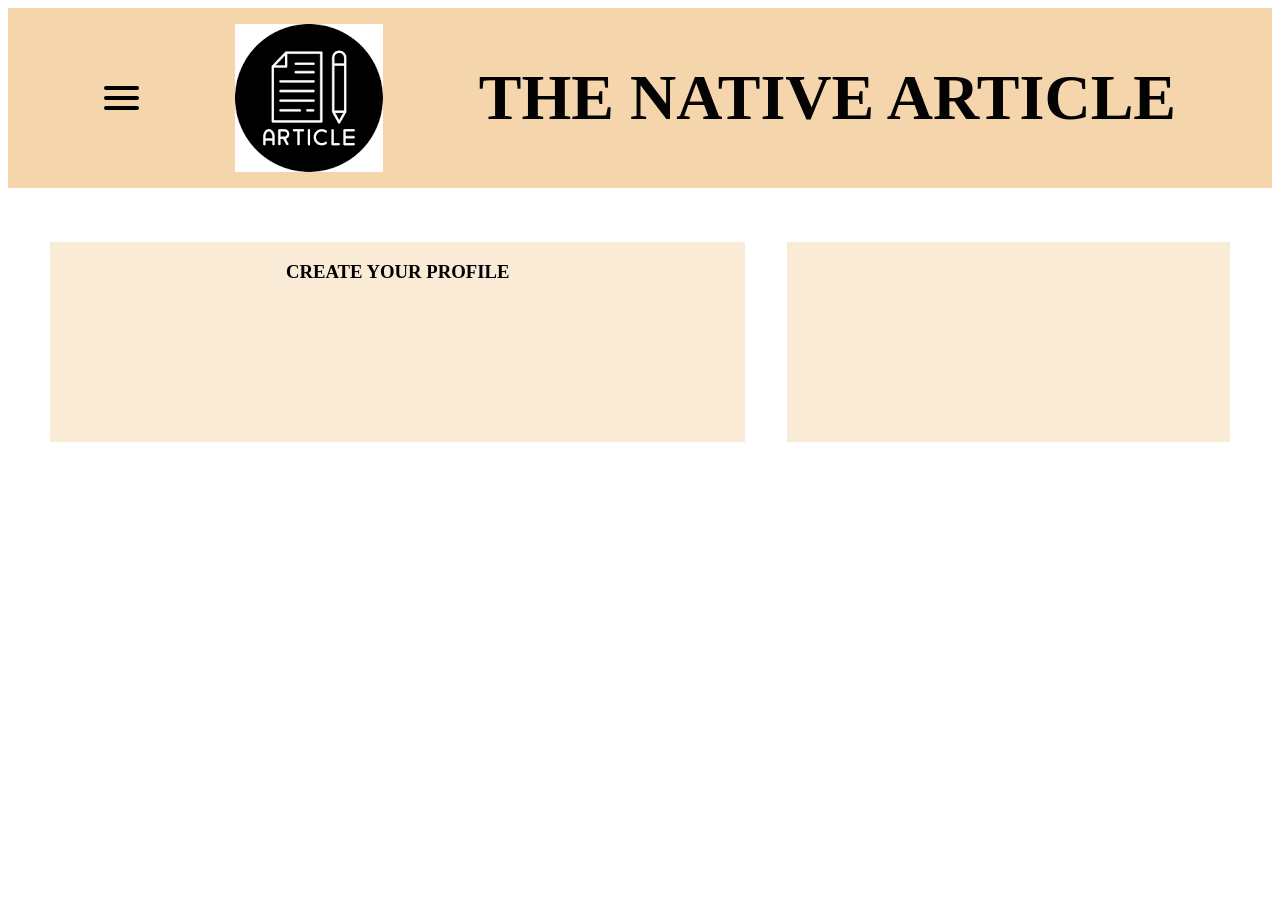
<file: index/Profile.html>
<!DOCTYPE html>
<html lang="en">
<head>
    <meta charset="UTF-8">
    <meta name="viewport" content="width=device-width, initial-scale=1.0">
    <title>Document</title>
    <link rel="stylesheet" href="style.css"/>
</head>
<body>
    <header class="navbar">
<div class="menu-container">

  <!-- Hidden checkbox -->
  <input type="checkbox" id="menu-toggle">

  <!-- Hamburger icon -->
  <label for="menu-toggle" class="hamburger">
    <span></span>
    <span></span>
    <span></span>
  </label>

  <!-- Menu items -->
 <div class="menu">
    <a href="index.html">Home</a>
    <a href="Profile.html">Profile</a>
    <a href="second.html">Explore</a>
    <a href="#">Login</a>
    <a href="#">Settings</a>
  </div>

</div>
        <img class="logo" src="[data-uri]"/>

        <h1>THE NATIVE ARTICLE</h1>

    </header>
    <br><br><br>


    <!-- <div class="profile-login">
        <div>Left Content</div>
        <div class="pro-divider"></div>
        <div>Right Content</div>
    </div> -->
<div class="profile">
    <div class="profile-input">
        <h3>CREATE YOUR PROFILE</h3>

    </div>

    <div class="profile-input-2">
        <!-- <img src="https://www.pngitem.com/pimgs/m/87-877270_logo-icon-profile-png-transparent-png.png"/> -->
    </div>
</div>

</body>
</html>
</file>
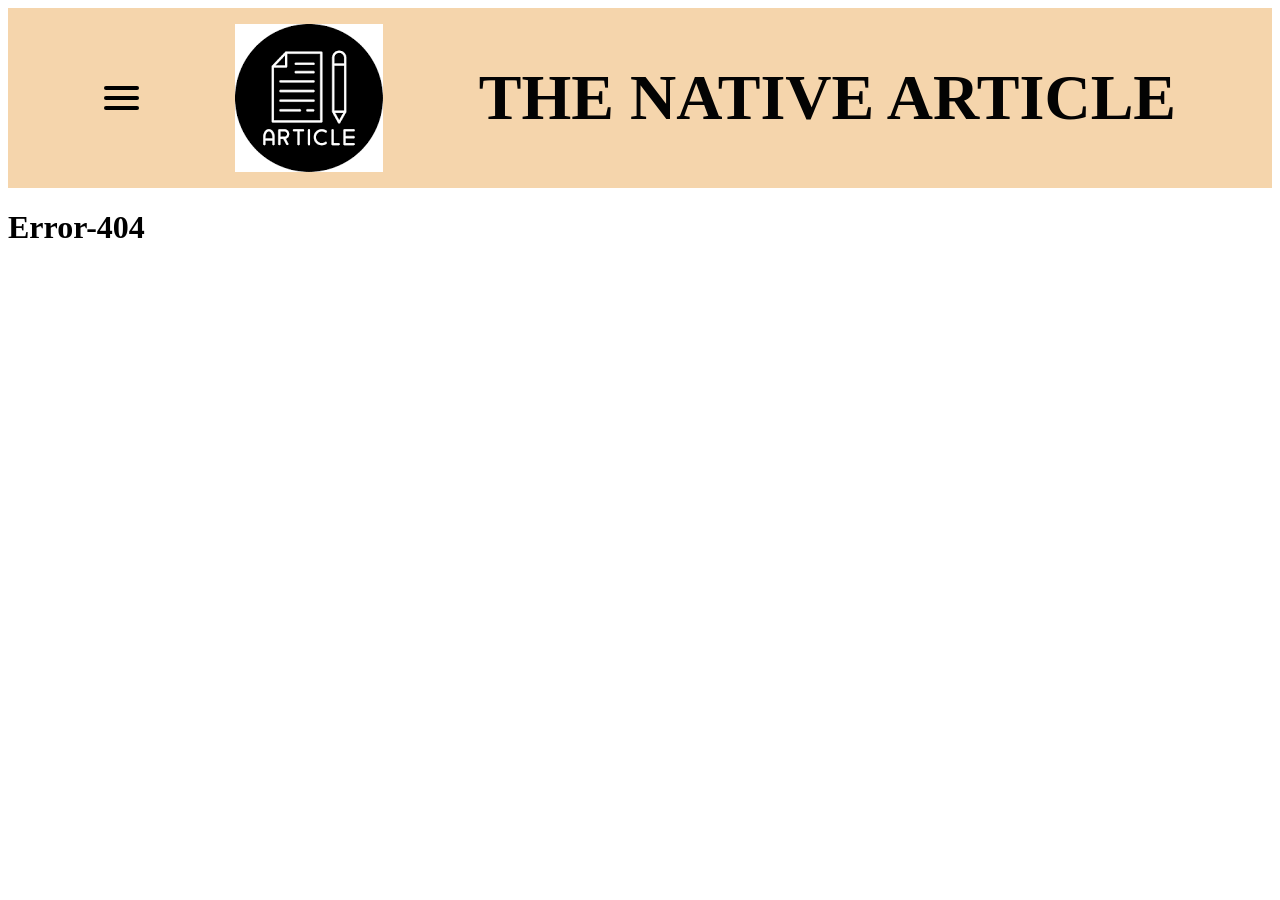
<file: index/second.html>
<!DOCTYPE html>
<html lang="en">
<head>
    <meta charset="UTF-8">
    <meta name="viewport" content="width=device-width, initial-scale=1.0">
    <title>Document</title>
     <link rel="stylesheet" href="style.css"/>
</head>
  <header class="navbar">
<div class="menu-container">

  <!-- Hidden checkbox -->
  <input type="checkbox" id="menu-toggle">

  <!-- Hamburger icon -->
  <label for="menu-toggle" class="hamburger">
    <span></span>
    <span></span>
    <span></span>
  </label>

  <!-- Menu items -->
  <div class="menu">
    <a href="index.html">Home</a>
    <a href="Profile.html">Profile</a>
    <a href="second.html">Explore</a>
    <a href="#">Login</a>
    <a href="#">Settings</a>
  </div>

</div>
        <img class="logo" src="[data-uri]"/>

        <h1>THE NATIVE ARTICLE</h1>
    


    </header>
<body>
    <h1>Error-404 </h1>
</body>
</html>
</file>
<file: index/style.css>
.navbar{
    background-color: rgb(245, 213, 172);
    height: 180px;
    width: 100%;
    top: 30;

}

/* Container */
.menu-container {
  position: relative;
}

/* Hide checkbox */
#menu-toggle {
  display: none;
}

/* Hamburger button */
.hamburger {
  width: 35px;
  display: flex;
  flex-direction: column;
  cursor: pointer;
  gap: 6px;
}

/* Hamburger lines */
.hamburger span {
  height: 4px;
  background: black;
  border-radius: 5px;
  transition: 0.6s;
}

/* Menu box */
.menu {
  display: none;
  position: absolute;
  top: 45px;
  right: 05;
  background: white;
  width: 180px;
  border: 1px solid #ccc;
  border-radius: 10px;
  padding: 10px;
  box-shadow: 0 4px 10px rgba(0,0,0,0.1);
}

/* Menu links */
.menu a {
  display: block;
  text-decoration: none;
  color: black;
  padding: 10px;
  border-radius: 5px;
}

/* Hover effect */
.menu a:hover {
  background: #f0f0f0;
}

/* Show menu when clicked */
#menu-toggle:checked + .hamburger + .menu {
  display: block;
}
/* .logo{
   size:  30px;
} */
.navbar, a{
    font-size: xx-large;
    text-decoration: none;

    align-items: center;
    display: flex;
    justify-content: space-evenly;
}

.navbar,a:hover{
    color: rgb(3, 3, 3);
}

.pht{
    border-radius: 15px;
}

.first{
    align-items: center;
    display: flex;
    justify-content: space-evenly;
    background-color: rgb(248, 235, 222);
}

.first,a{
    align-items: center;
    display: flex;
    justify-content: space-evenly;
}
.scnd{
    align-items: center;
    display: flex;
    justify-content: space-evenly;

}

.container {
  display: flex;
  align-items: center;
}

.divider {
  width: 2px;
  height: 500px;
  background: black;
  margin: 0 20px;
}


/* profile page */

.profile{
  align-items: center;
  display: flex;
  justify-content: space-evenly;
}


.profile-input{
  background-color: antiquewhite;
  height: 200px;
  width: 55%;
  
  align-items: left;
  display: flex;
  justify-content: space-evenly;
}


.profile-input-2{
  background-color: antiquewhite;
  height: 200px;
  width: 35%;
  
}
</file>
